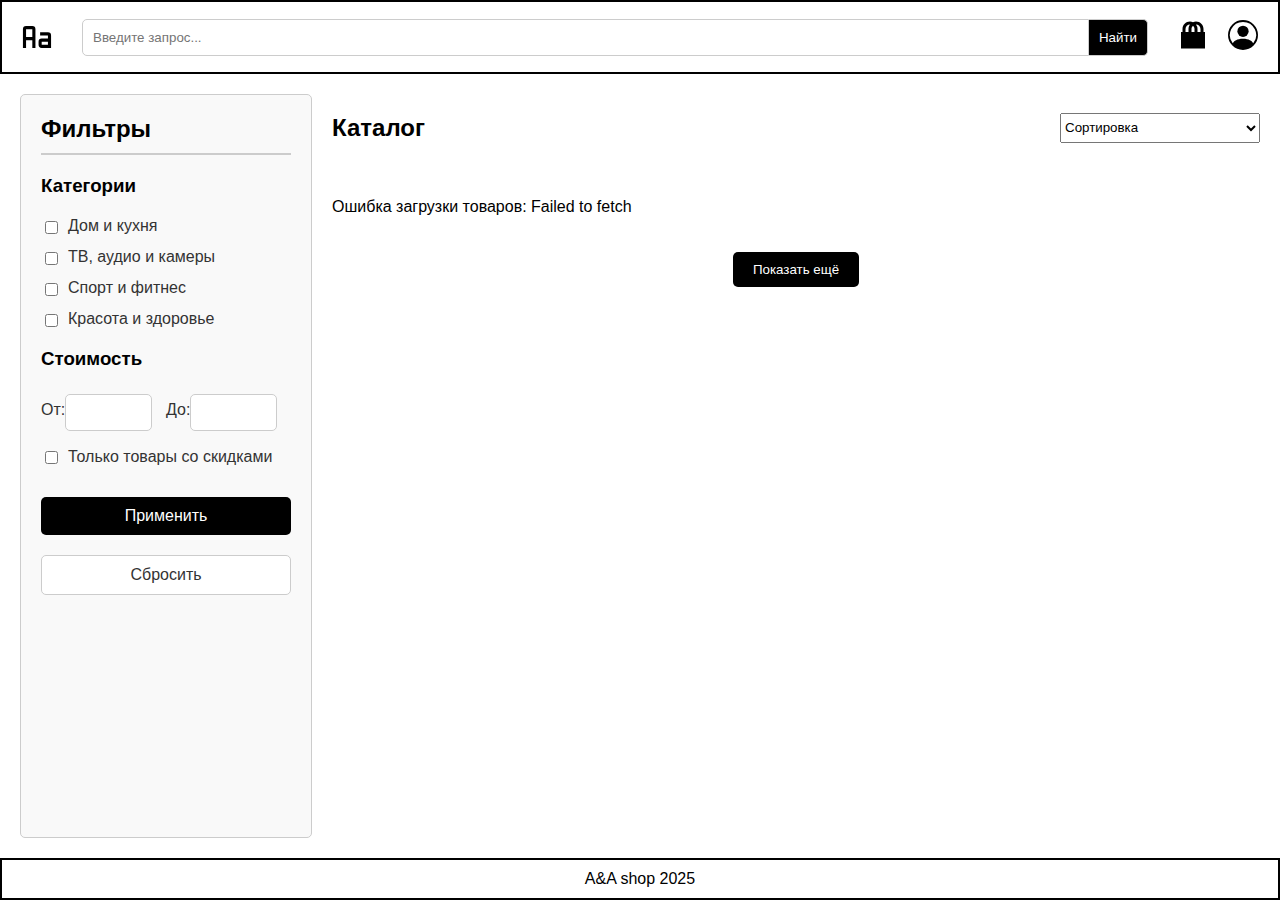
<file: index.html>
<!DOCTYPE html>
<html lang="ru">
<head>
    <meta charset="UTF-8">
    <meta name="viewport" content="width=device-width, initial-scale=1.0">
    <title>Главная страница</title>
    <link rel="stylesheet" href="css/styles.css">
</head>
<body>
    <header>
        <div class="top-bar">
            <img src="images/LetterAa.svg" alt="Логотип" class="logo">
            <div class="search-container">
                <input type="text" placeholder="Введите запрос..." class="search">
                <button class="search-button">Найти</button>
            </div>
            <nav>
                <a href="product.html"><img src="images/Products.svg" alt="Корзина"></a>
                <a href="orders.html"><img src="images/PersonCircle.svg" alt="Войти"></a>
            </nav>
        </div>
    </header>
    <div id="notifications"></div>
    <main>
        <aside>
            <form id="filter-form">
                <h2>Фильтры</h2>
                <h3>Категории</h3>
                <label>
                    <input type="checkbox" name="main_category" value="home & kitchen"> Дом и кухня
                </label>
                <label>
                    <input type="checkbox" name="main_category" value="tv, audio & cameras"> ТВ, аудио и камеры
                </label>
                <label>
                    <input type="checkbox" name="main_category" value="sports & fitness"> Спорт и фитнес
                </label>
                <label>
                    <input type="checkbox" name="main_category" value="beauty & health"> Красота и здоровье
                </label>
                <h3>Стоимость</h3>
                <div class="price-range">
                    <label>
                        От: <input type="number" name="price_min" min="0" step="1">
                    </label>
                    <label>
                        До: <input type="number" name="price_max" min="0" step="1">
                    </label>
                </div>
                <div class="discount-checkbox">
                    <label>
                        <input type="checkbox" name="discount"> Только товары со скидками
                    </label>
                </div>
                <button type="submit">Применить</button>
                <button type="button" id="reset-filters">Сбросить</button>
            </form>
        </aside>
        <section id="catalog">
            <div class="catalog-header">
                <h2>Каталог</h2>
                <select id="sort-order">
                    <option value="">Сортировка</option>
                    <option value="rating_desc">По убыванию рейтинга</option>
                    <option value="rating_asc">По возрастанию рейтинга</option>
                    <option value="price_desc">По убыванию цены</option>
                    <option value="price_asc">По возрастанию цены</option>
                </select>
            </div>
            <div id="products">
                <!-- Товары будут загружены сюда -->
            </div>
            <button id="load-more">Показать ещё</button>
        </section>
    </main>
    <footer>
        <p>A&A shop 2025</p>
    </footer>
    <script src="scripts/main.js"></script>
</body>
</html>
</file>
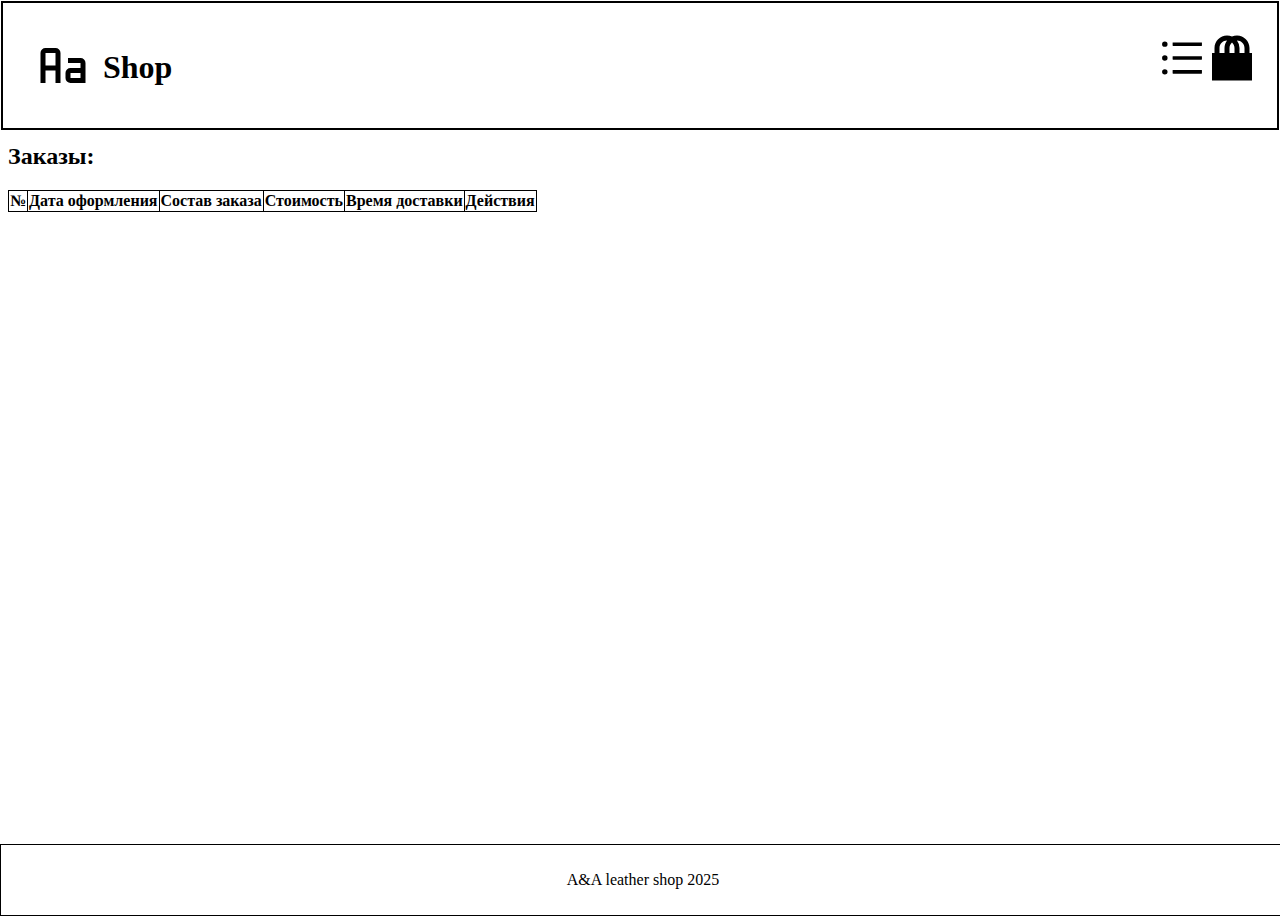
<file: orders.html>
<!DOCTYPE html>
<html lang="ru">
<head>
    <meta charset="UTF-8">
    <meta name="viewport" content="width=device-width, initial-scale=1.0">
    <title>Личный кабинет</title>
    <link rel="stylesheet" href="css/orders.css">
    
</head>
<body>
    <header>
        <div class="main-nav-div">
            <div class="logo">
                <img src="images/LetterAa.svg" alt="">
                <h1>Shop</h1>
            </div>

            <nav>
                <a href="index.html">
                    <img src="images/UnorderedListOutlined.svg" alt="LT" >
                </a>
                <a href="product.html">
                    <img src="images/Products.svg" alt="PP">
                </a>
            </nav>
        </div>
    </header>
    <main>
        <h2>Заказы:</h2>
        <table class="table-bordered">
            <thead class="table-dark">
                <tr>
                    <th>№</th>
                    <th>Дата оформления</th>
                    <th>Состав заказа</th>
                    <th>Стоимость</th>
                    <th>Время доставки</th>
                    <th>Действия</th>
                </tr>
            </thead>
            <tbody>
            </tbody>
        </table>

        <div class="modal fade" id="orderModal" tabindex="-1" aria-labelledby="orderModalLabel" aria-hidden="true">
            <!-- Содержимое модального окна -->
        </div>
        <!-- Фреймворк Bootstrap для создания модальных окон -->
         
        <!-- Затемнение фона -->
        <div class="overlay" id="overlay" onclick="closeModal()"></div>

        <!-- Модальное окно для просмотра -->
        <div class="modal" id="view-modal">
            <div class="modal-header">
                <h2>Просмотр заказа</h2>
                <button class="close-btn" onclick="closeModal()">&times;</button>
            </div>
            <div class="modal-body">
                <p><strong>Дата оформления:</strong> <span id="details-date"></span></p>
                <p><strong>Имя получателя:</strong> <span id="details-full-name"></span></p>
                <p><strong>Адрес доставки:</strong> <span id="details-address"></span></p>
                <p><strong>Тип доставки:</strong> <span id="details-type"></span></p>
                <p><strong>Время доставки:</strong> <span id="details-time"></span></p>
                <p><strong>Телефон:</strong> <span id="details-phone"></span></p>
                <p><strong>Email:</strong> <span id="details-email"></span></p>
                <h4>Комментарий</h4>
                <p><span id="details-comment"></span></p>
                <h4>Состав заказа</h4>
                <p><span id="details-order"></span></p>
                <p><strong>Стоимость:</strong> <span id="details-cost"></span></p>
            </div>
        </div>

        <div class="modal" id="edit-modal">
            <div class="modal-header">
                <h2>Редактирование заказа</h2>
                <button class="close-btn" onclick="closeModal()">&times;</button>
            </div>
            <div class="modal-body">
                <form id="editForm">
                    <input type="hidden" id="edit-order-id" value="">
                    <div class="form-group">
                        <label for="edit-date">Дата оформления</label>
                        <input type="text" id="edit-date" readonly>
                    </div>
                    <div class="form-group">
                        <label for="edit-full-name">Имя получателя</label>
                        <input type="text" id="edit-full-name">
                    </div>
                    <div class="form-group">
                        <label for="edit-address">Адрес доставки</label>
                        <input type="text" id="edit-address">
                    </div>
                    <div class="form-group">
                        <label>Тип доставки</label>
                        <div class="radio-group">
                            <label><input type="radio" id="edit-type-asap" name="delivery-type"
                                    value="Как можно скорее">
                                Как можно скорее</label>
                            <label><input type="radio" id="edit-type-time" name="delivery-type" value="Ко времени"> Ко
                                времени</label>
                        </div>
                    </div>
                    <div class="form-group">
                        <label for="edit-time">Время доставки</label>
                        <input type="time" id="edit-time">
                    </div>
                    <div class="form-group">
                        <label for="edit-phone">Телефон</label>
                        <input type="tel" id="edit-phone">
                    </div>
                    <div class="form-group">
                        <label for="edit-email">Email</label>
                        <input type="email" id="edit-email">
                    </div>
                    <div class="form-group">
                        <label for="edit-comment">Комментарий</label>
                        <textarea id="edit-comment"></textarea>
                    </div>
                    <div class="form-group">
                        <label for="edit-order">Состав заказа</label>
                        <textarea id="edit-order" readonly></textarea>
                    </div>
                    <div class="form-group">
                        <label for="edit-cost">Стоимость</label>
                        <input type="text" id="edit-cost" readonly>
                    </div>
                </form>
            </div>
            <div class="modal-footer">
                <button class="btn btn-confirm" onclick="saveOrder()">Сохранить</button>
                <button class="btn btn-close" onclick="closeModal()">Отмена</button>
            </div>
        </div>


        <!-- Модальное окно для удаления -->
        <div class="modal" id="delete-modal">
            <div class="modal-header">
                <h2>Удалить заказ</h2>
                <button class="close-btn" onclick="deleteOrder()">&times;</button>
            </div>
            <div class="modal-body">
                <p>Вы уверены, что хотите удалить заказ?</p>
            </div>
            <div class="modal-footer">
                <button class="btn btn-confirm-del" onclick="confirmDelete()">Да, удалить</button>
                <button class="btn btn-close" onclick="closeModal()">Отмена</button>
            </div>
        </div>
    </main>
    <footer>
        <p>A&A leather shop 2025</p>
    </footer>
    <script src="scripts/orders.js"></script>
</body>
</html>
</file>
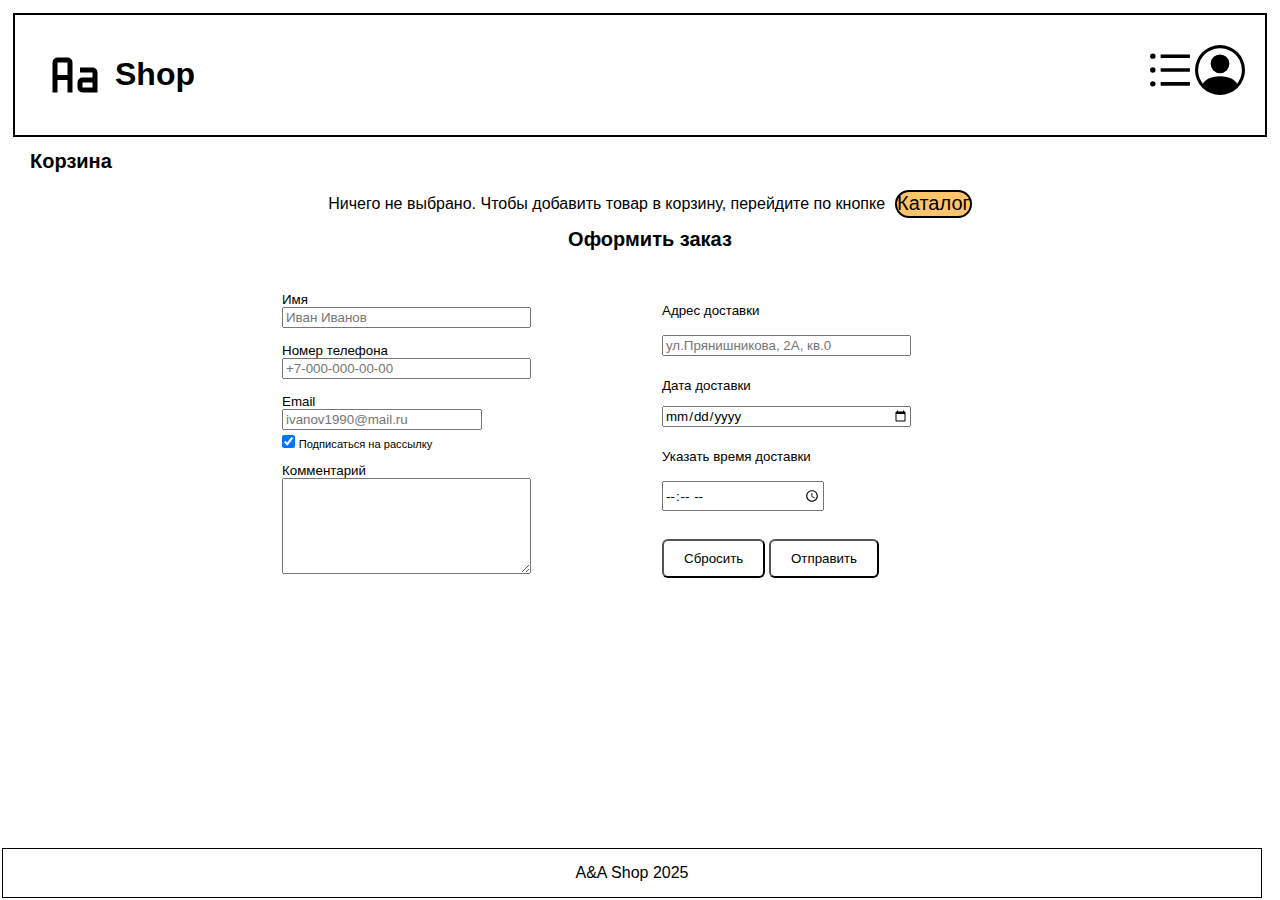
<file: product.html>
<!DOCTYPE html>
<html lang="ru">
<head>
    <meta charset="UTF-8">
    <meta name="viewport" content="width=device-width, initial-scale=1.0">
    <title>Корзина</title>
    <link rel="stylesheet" href="css/product.css">
</head>
<body>
    <header>
        <div class="main-nav-div">
            <div class="logo">
                <img src="images/LetterAa.svg" alt="">
                <h1>Shop</h1>
            </div>

            <nav>
                <a href="index.html">
                    <img src="images/UnorderedListOutlined.svg" alt="LT" >
                </a>
                <a href="orders.html">
                    <img src="images/PersonCircle.svg" alt="PP">
                </a>
            </nav>
        </div>
    </header>
    <main>
        <section id="chosen_food">
            <h2>Корзина</h2>
            <div class="dishes_order">
                <p class="nothing_selected">Ничего не выбрано. Чтобы добавить товар в корзину, перейдите по кнопке</p>
                <a class="link" href="index.html">Каталог
                </a>
            </div>
        </section>
        
        <section class="two-forms">
            <div id="notification" class="notification hidden">
                <p id="notification-text"></p>
                <button id="notification-button">Окей</button>
            </div>
            <h2 id="form">Оформить заказ</h2>
            <form>
                <fieldset class="user">
                    

                    <label for="name">Имя</label>
                    <input type="text" id="name" placeholder="Иван Иванов">

                    <label for="phone" id="label_phone">Номер телефона</label>
                    <input type="tel" id="phone" placeholder="+7-000-000-00-00" required>

                    
                    

                    <label for="email" id="label_email">Email</label>
                    <input type="text" id="email" placeholder="ivanov1990@mail.ru" required>
                    <div>
                        <input type="checkbox" id="subscribe" checked>
                        <label for="subscribe" id="subscribe_yes">Подписаться на рассылку</label>
                        
                    </div>
                    

                    <label class='label_comment' for="comment">Комментарий</label>
                    <textarea id="comment" rows="6" cols="34"></textarea>
                </fieldset>
                    

                <fieldset class="dest">
                    <label for="address">Адрес доставки</label>
                    <input type="text" id="address" placeholder="ул.Прянишникова, 2А, кв.0" required>
                    


                    <label for="date">Дата доставки</label>
                    <input type="date" id="date" placeholder="00.00.0000" required class="data">


                    <label for="time_choice" id="label_choice">Указать время доставки</label>
                    <input type="time" id="time_choice" min="07:00" max="23:00">

                    

                    <div>
                        <button type="reset" id="reset">Сбросить</button>
                        <button type="submit" id="submit">Отправить</button>
                    
                    </div>
                </fieldset>
            </form>
        </section>
    </main>
    <footer>
        <p>A&A Shop 2025</p>
    </footer>
    <script src="scripts/products.js"></script>
</body>
</html>
</file>
<file: css/styles.css>
body {
    font-family: Arial, sans-serif;
    margin: 0;
    padding: 0;
    box-sizing: border-box;
    display: flex;
    flex-direction: column;
    min-height: 100vh;
}

header, footer {
    background-color: #ffffff;
    color: #fff;
    border: 2px solid black;
    padding: 10px;
    text-align: center;
    width: 100%; /* Изменено на 100% */
    box-sizing: border-box; /* Добавлено для учета padding */
    margin: 0; /* Убрано */
}

header {
    display: flex;
    flex-direction: column;
    align-items: center;
}

header .top-bar {
    display: flex;
    justify-content: space-between;
    width: 100%;
    align-items: center;
}

header .logo {
    height: 50px;
}

header .search-container {
    display: flex;
    flex-grow: 1;
    margin: 0 20px;
}

header .search {
    flex-grow: 1;
    padding: 10px;
    border: 1px solid #ccc;
    border-radius: 5px 0 0 5px;
}

header .search-button {
    padding: 10px;
    border: 1px solid #ccc;
    border-left: none;
    border-radius: 0 5px 5px 0;
    background-color: #000000;
    color: #fff;
    transition: 0.5s linear;
    cursor: pointer;
}

header .search-button:hover {
    background-color: #FCA311;
}

header nav {
    display: flex;
    align-items: center;
}

header nav a {
    margin-left: 10px;
}

header nav img {
    height: 30px;
}

header nav a, footer p {
    color: #000000;
    text-decoration: none;
    margin: 0 10px;
}

header .logo-container {
    display: flex;
    align-items: center;
}

header .logo-container nav {
    display: flex;
    align-items: center;
    margin-left: auto;
}

main {
    display: flex;
    flex: 1;
    padding: 20px;
}

aside {
    width: 250px; /* Увеличение ширины фильтров */
    margin-right: 20px;
    background-color: #f9f9f9;
    padding: 20px;
    border: 1px solid #ccc;
    border-radius: 5px;
}

aside h2 {
    margin-top: 0;
    font-size: 1.5em;
    color: #000000;
    border-bottom: 2px solid #ccc;
    padding-bottom: 10px;
    margin-bottom: 20px;
}

form label {
    display: flex;
    align-items: center;
    margin-bottom: 10px;
    font-size: 1em;
    color: #333;
}

form input[type="checkbox"], form input[type="radio"] {
    margin-right: 10px;
}

form input, form select, form textarea {
    padding: 10px;
    margin-top: 5px;
    box-sizing: border-box;
    border: 1px solid #ccc;
    border-radius: 5px;
}

form .price-range {
    display: flex;
    justify-content: space-between;
    align-items: center;
    margin-bottom: 15px; /* Добавлен отступ */
}

form .price-range label {
    flex: 1;
    margin-bottom: 0;
}

form .price-range input {
    width: calc(70% - 1px); /* Еще больше увеличена ширина окон */
}

.discount-checkbox {
    margin-top: 15px; /* Добавлен отступ */
}

form button {
    width: 100%;
    padding: 10px;
    background-color: #000000;
    transition: 0.5s linear;
    color: #fff;
    border: none;
    cursor: pointer;
    margin-top: 20px;
    border-radius: 5px;
    font-size: 1em;
}

form button:hover {
    background-color: #FCA311;
}

form button#reset-filters {
    background-color: #fff;
    color: #333;
    border: 1px solid #ccc;
}

form button#reset-filters:hover {
    background-color: #14213D;
    color: #FFFFFF;
}

section {
    flex: 1;
}

.catalog-header {
    display: flex;
    justify-content: space-between;
    align-items: center;
    margin-bottom: 20px;
}

catalog-header h2 {
    margin: 0;
}

.catalog-header select {
    width: 200px; /* Увеличена ширина окна сортировки */
    height: 30px;
}

#products {
    display: flex;
    flex-wrap: wrap;
    justify-content: space-between;
    overflow: visible; /* Добавлено */
}

.product {
    border: 1px solid #ccc;
    border-radius: 15px;
    padding: 10px;
    margin: 10px 0;
    width: calc(33.333% - 20px); /* Три продукта в ряд */
    box-sizing: border-box;
    box-shadow: 0 4px 8px rgba(0, 0, 0, 0.1);
    transition: transform 0.2s;
    overflow: visible; /* Добавлено */
}

.product:hover {
    transform: translateY(-5px);
    border: 2px solid #FCA311;
}

.product img {
    max-width: 100%;
    height: auto;
    max-height: 200px; /* Увеличение высоты изображений */
    object-fit: contain;
}

.product button {
    width: 100%; /* Кнопка на всю длину */
    padding: 10px;
    background-color: #000000;
    transition: 1s linear;
    color: #fff;
    border: none;
    cursor: pointer;
    border-radius: 5px;
    font-size: 1em;
    margin-top: 10px;
}

.product button:hover {
    background-color: #FCA311;
}

#load-more {
    display: block;
    margin: 20px auto;
    padding: 10px 20px;
    background-color: #000000;
    transition: 1s linear;
    color: #fff;
    border: none;
    cursor: pointer;
    border-radius: 5px;
}

#load-more:hover {
    background-color: #FCA311;
}

button {
    background-color: #333;
    color: #fff;
    border: none;
    padding: 10px;
    cursor: pointer;
}

button:hover {
    background-color: #555;
}

#notifications {
    display: none;
    background-color: #f0f0f0;
    padding: 10px;
    margin: 10px 0;
    border: 1px solid #ccc;
}

/* Медиа-запросы для адаптации под мобильные устройства */
@media (max-width: 768px) {
    body {
        /* overflow-x: hidden; Удалено */
        overflow-x: hidden; /* Добавлено для предотвращения горизонтальной прокрутки */
    }

    header .top-bar {
        flex-direction: column;
        align-items: flex-start;
        width: 100%; /* Добавлено для предотвращения выхода элементов за пределы экрана */
    }

    header .logo-container {
        width: 100%;
        justify-content: space-between;
    }

    header .search-container {
        width: 100%;
        margin-top: 10px;
    }

    main {
        flex-direction: column;
        padding: 10px;
        width: 100%; /* Добавлено для предотвращения выхода элементов за пределы экрана */
    }

    aside {
        width: 100%;
        margin-right: 0;
        margin-bottom: 20px;
    }

    .product {
        width: calc(50% - 20px); /* Два продукта в ряд */
    }

    header {
        flex-direction: column; /* Изменено направление для мобильной версии */
    }

    header .top-bar {
        flex-direction: column; /* Изменено направление для мобильной версии */
        align-items: flex-start;
    }

    header .search-container {
        width: 100%;
        margin-top: 10px;
    }

    header nav {
        order: -1; /* Перемещено наверх */
        margin-bottom: 10px; /* Добавлен отступ */
    }

    header, footer {
        width: 100vw; /* Изменено на 100vw */
        margin-left: calc(50% - 50vw); /* Добавлено для растягивания фона */
    }
}

@media (max-width: 480px) {
    .product {
        width: calc(100% - 20px); /* Один продукт в ряд */
    }
}
</file>
<file: css/orders.css>
/* Затемнение фона */
.overlay {
    display: none;
    position: fixed;
    top: 0;
    left: 0;
    width: 100%;
    height: 100%;
    background-color: rgba(0, 0, 0, 0.6);
    z-index: 999;
}

main {
    flex: 1;
}


.main-nav-div > nav> a > img{
    width: 50px;
    height: 50px;

}

.main-nav-div {
    
    display: flex;
    justify-content: space-between;

    padding: 20px;
    border: 2px solid black;
    margin: -7px;
}

.main-nav-div> div.logo > img {
    width: 80px;
    width: 80px;

}

.logo{
    display: flex;
    flex-direction: row;
}


body {
    overflow: hidden;
    display: flex;
    flex-direction: column;
    min-height: 100vh;
}

/* Общий стиль модального окна */
.modal {
    display: none;
    position: fixed;
    top: 50%;
    left: 50%;
    transform: translate(-50%, -50%);
    background-color: #fff;
    border-radius: 8px;
    box-shadow: 0 4px 15px rgba(0, 0, 0, 0.2);
    width: 50vh;
    max-width: 500px;
    z-index: 1000;
    overflow: hidden;
    animation: fadeIn 0.3s ease;
}

/* Заголовок модального окна */
.modal-header {
    background-color: #f5f5f5;
    padding: 15px;
    border-bottom: 1px solid #ddd;
    display: flex;
    justify-content: space-between;
    align-items: center;
}

.modal-header h2 {
    margin: 0;
    font-size: 18px;
    color: #333;
}

.modal-header .close-btn {
    background: none;
    border: none;
    font-size: 20px;
    cursor: pointer;
    color: #999;
    transition: color 0.3s ease;
}

.modal-header .close-btn:hover {
    color: #333;
}

/* Тело модального окна */
.modal-body {
    padding: 15px;
    font-size: 14px;
    color: #555;
    line-height: 1.5;
    max-width: 100%;

}

/* Футер модального окна */
.modal-footer {
    background-color: #f5f5f5;
    padding: 15px;
    border-top: 1px solid #ddd;
    text-align: right;
}

.modal-footer .btn {
    padding: 10px 15px;
    border-radius: 5px;
    border: none;
    cursor: pointer;
    transition: background-color 0.3s ease;
}

.modal-footer .btn-confirm-del {
    background-color: red;
    color: white;
}

.modal-footer .btn-confirm {
    background-color: green;
    color: white;
}

.modal-footer .btn-confirm-del:hover {
    background-color: rgba(203, 48, 48, 0.701);
}

.modal-footer .btn-confirm:hover {
    background-color: rgba(34, 175, 34, 0.641);
}

.modal-footer .btn-close {
    background-color: #e0e0e0;
    color: #333;
}

.modal-footer .btn-close:hover {
    background-color: #d6d6d6;
}

/* Анимация для модального окна */
@keyframes fadeIn {
    from {
        opacity: 0;
        transform: translate(-50%, -45%);
    }

    to {
        opacity: 1;
        transform: translate(-50%, -50%);
    }
}

/* Для маленьких экранов */
@media (max-width: 768px) {
    .modal {
        width: 95%;
    }
}


.modal-body .form-control[readonly] {
    background-color: #f5f5f5;
    color: #555;
    cursor: not-allowed;
    border: 1px solid #ddd;
}

#editForm {
    display: flex;
    flex-direction: column;
    gap: 20px;
}

#edit-modal {
    max-height: 100vh;
    max-width: 100vh;
    overflow-y: auto;
}

#edit-modal .modal-body {
    padding: 10px;
    max-height: 100vh;
    max-width: 100vh;
    overflow-y: auto;
}


.table-bordered {
    border-collapse: collapse;
    margin-bottom: 20px;
}




table,
th,
td {
    border: 1px solid black;
}

.form-group {
    display: flex;
    justify-content: space-between;
    align-items: center;
    flex-direction: row;
}

.edit-comment {
    max-width: 800px;
    max-height: 1200px;
}

h1{
    padding-top: 5px;
}

nav {
    display: flex;
    justify-content: center;
    padding-top: 10px;
}

footer {
    text-align: center; 
    padding: 10px; /* Добавление отступов */
    background-color: #ffffff; /* Цвет фона футера (можно изменить) */
    color: #000000; /* Цвет текста футера (можно изменить) */
    width: 100%; /* Ширина футера по всей странице */
    position: relative; /* Обеспечивает правильное позиционирование */
    border: 1px solid black;
    margin: -8px;
    overflow: hidden;
}
</file>
<file: css/product.css>
* {
    box-sizing: border-box;
    font-family: "Montserrat", sans-serif;
}

nav a.active {
    color: tomato;
}

body {
    margin: 0;
    padding: 10px;
    
}

header {
    background-color: white;
    color: black;
    padding: 10px;
    text-align: left;
}

nav ul {
    list-style-type: none;
    padding-bottom: 15px;
    padding-left: 10px;
    margin: 0;
}

nav ul li {
    display: inline;
}

nav ul li a {
    margin-right: 15px;
    text-decoration: none;
    font-size: 18px;
    color: black;
}

nav a:hover {
    color: tomato;
}

main {
    padding-left: 20px;
}

section h2 {
    font-size: 20px;
    margin-top: 10px;
}



footer {
    background-color: black;
    padding: 10px;
    color: white;
    text-align: center;
    text-decoration: none;
}

footer:hover {
    text-decoration: underline;
}




main {
    padding-left: 30;
    padding-right: 30;
}


.grid {
    display: grid;
    grid-template-columns: repeat(3, 1fr);
    gap: 10px;
    width: 100%;
}






.flex button {
    background-color: #f1eee9;
    margin-top: 20px;
    padding: 10px 30px;
    border-radius: 10px;
    cursor: pointer;
    border-color: #f1eee9;
}






#form {
    text-align: center;
}

fieldset {
    border: none;
    display: flex;
    flex-direction: column;
    justify-content: space-around;
    
}

.user input[type="text"],
.user input[type="tel"] {
    width: 200px;
}

form {
    display: grid;
    grid-template-columns: 1fr 1fr;
    max-width: 800px;
    max-height: 1200px;
    margin: 0 auto;
    padding: 20px;
    font-size: smaller;

}

p {
    margin-top: 5px;
    margin-bottom: 5px;
}

.your_data,
.your_order {
    margin-bottom: 10px;
    margin-top: 0;
}

select {
    margin-top: 5px;
    margin-bottom: 15px;
    padding: 5px;
    width: 250px;
    height: 30px;
}

textarea {
    width: 70%
}

#time_choice {
    width: 70%;
    width: 162px;
    margin-top: 5px;
    margin-bottom: 5px;
    height: 30px;
}

#comment,
#name,
#phone,
#soon,
#open_time {
    width: 70%;
    margin-bottom: 15px;
}




#subscribe {
    margin-top: 5px;
    margin-bottom: 15px;
    margin-left: 0;
    margin-right: 0;
}

#subscribe_yes {
    font-size: smaller;
}

#date
#email,
#address,
#label_soon {
    width: 70%;
    margin-top: 5px;
}


.dest > label {
    margin-bottom: -10px;
}


.data {
    width: 70%;
}

#current_time {
    margin-bottom: 10px;
    margin-left: 0;
}

#soon {
    margin-top: 5px;
    margin-bottom: 5px;
    margin-left: 0;
}

#label_delivery,
#open_time {
    font-size: smaller;
    font-style: italic;
}



#total_price {
    font-size: larger;
}

#reset,
#submit {
    background-color: white;
    color: black;
    padding: 10px 20px;
    border-radius: 6px;
    cursor: pointer;
    transition: background-color 0.3s;
}

#reset:hover,
#submit:hover {
    background-color: #14213D;
    color:#ffffff;
}



.hidden {
    display: none;
}







.notification {
    position: fixed;
    top: 50%;
    left: 50%;
    transform: translate(-50%, -50%);
    background-color: rgba(255, 255, 255, 0.9);
    padding: 20px;
    border-radius: 8px;
    border: 1px solid black;
    box-shadow: 0 4px 8px rgba(0, 0, 0, 0.2);
    display: flex;
    flex-direction: column;
    align-items: center;
    z-index: 1000;
}

.notification.hidden {
    display: none;
}

#notification-button {
    margin-top: 10px;
    padding: 10px 20px;
    background-color: white;
    color: black;
    border: 1px solid black;
    border-radius: 8px;
    cursor: pointer;
}

#notification-button:hover {
    background-color: tomato;
    color: white;
}

.get_order {
    position: sticky;
    bottom: 0;
    padding: 10px;
    background-color: rgba(128, 128, 128, 0.421);
    box-shadow: 0 -2px 5px rgba(0, 0, 0, 0.1);
    display: flex;
    justify-content: space-between;
    align-items: center;
}

.dishes_order {
    display: flex;
    justify-content: center;
    flex-direction: row;
    gap: 10px;
    width: 100%;
}

.link {
    text-decoration: none;
    border: 2px black solid;
    color: black;
    border-radius: 15px;
    font-size: 20px;
    background-color: #fca211a1;
}


























































































































































/* Затемнение фона */
.overlay {
    display: none;
    position: fixed;
    top: 0;
    left: 0;
    width: 100%;
    height: 100%;
    background-color: rgba(0, 0, 0, 0.6);
    z-index: 999;
}

main {
    flex: 1;
}

body {
    display: flex;
    flex-direction: column;
    min-height: 100vh;
}

/* Общий стиль модального окна */
.modal {
    display: none;
    position: fixed;
    top: 50%;
    left: 50%;
    transform: translate(-50%, -50%);
    background-color: #fff;
    border-radius: 8px;
    box-shadow: 0 4px 15px rgba(0, 0, 0, 0.2);
    width: 50vh;
    max-width: 500px;
    z-index: 1000;
    overflow: hidden;
    animation: fadeIn 0.3s ease;
}

/* Заголовок модального окна */
.modal-header {
    background-color: #f5f5f5;
    padding: 15px;
    border-bottom: 1px solid #ddd;
    display: flex;
    justify-content: space-between;
    align-items: center;
}

.modal-header h2 {
    margin: 0;
    font-size: 18px;
    color: #333;
}

.modal-header .close-btn {
    background: none;
    border: none;
    font-size: 20px;
    cursor: pointer;
    color: #999;
    transition: color 0.3s ease;
}

.modal-header .close-btn:hover {
    color: #333;
}

/* Тело модального окна */
.modal-body {
    padding: 15px;
    font-size: 14px;
    color: #555;
    line-height: 1.5;
    max-width: 100%;

}

/* Футер модального окна */
.modal-footer {
    background-color: #f5f5f5;
    padding: 15px;
    border-top: 1px solid #ddd;
    text-align: right;
}

.modal-footer .btn {
    padding: 10px 15px;
    border-radius: 5px;
    border: none;
    cursor: pointer;
    transition: background-color 0.3s ease;
}

.modal-footer .btn-confirm-del {
    background-color: red;
    color: white;
}

.modal-footer .btn-confirm {
    background-color: green;
    color: white;
}

.modal-footer .btn-confirm-del:hover {
    background-color: rgba(203, 48, 48, 0.701);
}

.modal-footer .btn-confirm:hover {
    background-color: rgba(34, 175, 34, 0.641);
}

.modal-footer .btn-close {
    background-color: #e0e0e0;
    color: #333;
}

.modal-footer .btn-close:hover {
    background-color: #d6d6d6;
}

/* Анимация для модального окна */
@keyframes fadeIn {
    from {
        opacity: 0;
        transform: translate(-50%, -45%);
    }

    to {
        opacity: 1;
        transform: translate(-50%, -50%);
    }
}

/* Для маленьких экранов */
@media (max-width: 768px) {
    .modal {
        width: 95%;
    }
}

/* Стили для полей только для чтения */
.modal-body .form-control[readonly] {
    background-color: #f5f5f5;
    color: #555;
    cursor: not-allowed;
    border: 1px solid #ddd;
}

#editForm {
    display: flex;
    flex-direction: column;
    gap: 20px;
}

#edit-modal {
    max-height: 100vh;
    max-width: 100vh;
    overflow-y: auto;
}

#edit-modal .modal-body {
    padding: 10px;
    max-height: 100vh;
    max-width: 100vh;
    overflow-y: auto;
}


.table-bordered {
    border-collapse: collapse;
}

.form-group {
    display: flex;
    justify-content: space-between;
    align-items: center;
    flex-direction: row;
}

.edit-comment {
    max-width: 800px;
    max-height: 1200px;
}





.main-nav-div > nav> a > img{
    width: 50px;
    height: 50px;

}

.main-nav-div {
    
    display: flex;
    justify-content: space-between;

    padding: 20px;
    border: 2px solid black;
    margin: -7px;
}

.main-nav-div> div.logo > img {
    width: 80px;
    width: 80px;

}

.logo{
    display: flex;
    flex-direction: row;
}




nav {
    display: flex;
    justify-content: center;
    padding-top: 10px;
}

footer {
    text-align: center; 
    padding: 10px; /* Добавление отступов */
    background-color: #ffffff; /* Цвет фона футера (можно изменить) */
    color: #000000; /* Цвет текста футера (можно изменить) */
    width: 100%; /* Ширина футера по всей странице */
    position: relative; /* Обеспечивает правильное позиционирование */
    border: 1px solid black;
    margin: -8px;
    overflow: hidden;
}
</file>
